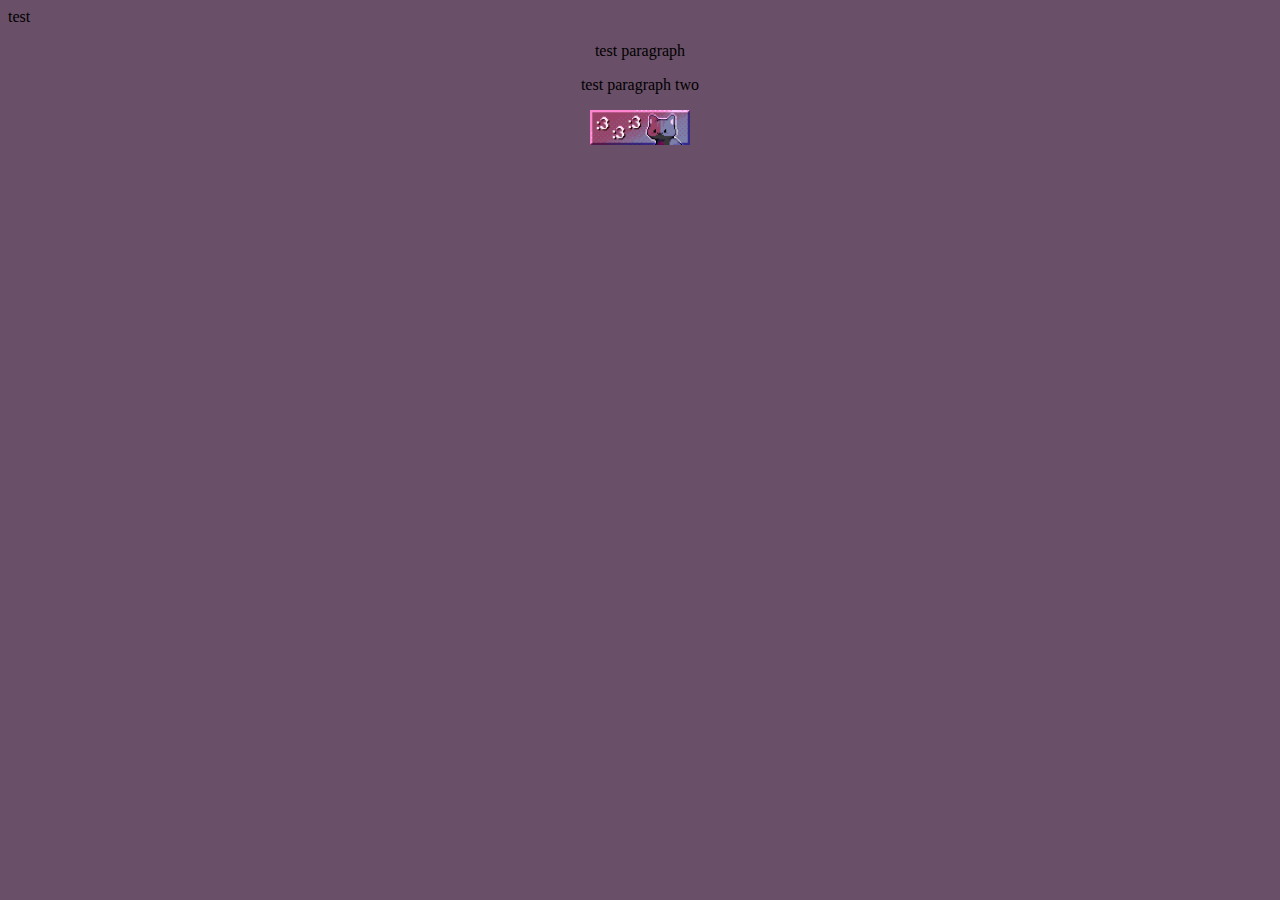
<file: about.html>
<!DOCTYPE html>
<html>
  <head>
    <meta charset="UTF-8">
    <meta name="viewport" content="width=device-width, initial-scale=1.0">
    <title>2y</title>
    <link rel="icon" type="image/x-icon" href="/img/assets/welcometomyhomepage!.gif">
    <link href="/css/main.css" rel="stylesheet" type="text/css" media="all">
    <style>
h1 {text-align: center;}
p {text-align: center;}
div {text-align: center;}
</style>
  </head>

   
<h> test </h>
<p> test paragraph </p>
<p> test paragraph two </p>


<div><img src="/img/assets/ms2ybutton.png" width="100" alt="ms2y.net" /></div>

  </body>
</html>
</file>
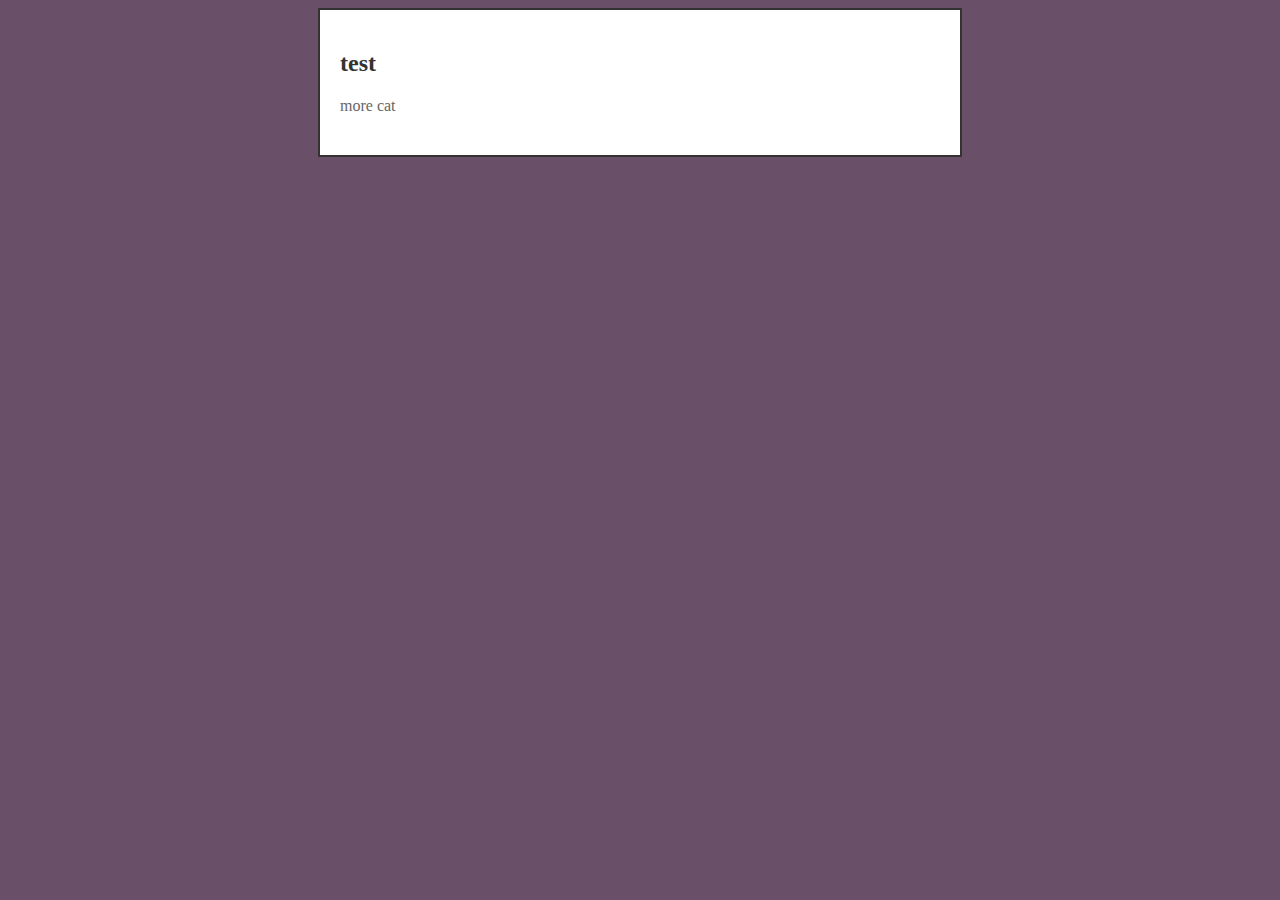
<file: testblog.html>
<!DOCTYPE html>
<html lang="en">
<head>
    <meta charset="UTF-8">
    <meta name="viewport" content="width=device-width, initial-scale=1.0">
    <title>2y</title>
    <link rel="icon" type="image/x-icon" href="/img/assets/welcometomyhomepage!.gif">
    <link href="/css/main.css" rel="stylesheet" type="text/css" media="all">
    <style>
        .post-container {
            background-color: #fff;
            border: 2px solid #333;
            padding: 20px;
            margin-bottom: 20px;
            max-width: 600px;
            margin-left: auto;
            margin-right: auto;
        }
        .post-title {
            font-size: 24px;
            font-weight: bold;
            color: #333;
            margin-bottom: 10px;
        }
        .post-content {
            font-size: 16px;
            line-height: 1.6;
            color: #666;
        }
    </style>
</head>
<body>

<div class="post-container">
    <h2 class="post-title">test</h2>
    <p class="post-content">
        more cat
    </p>
</div>

</body>
</html>
</file>
<file: css/main.css>
body {
  background-color: #694f67;
  font-family: Verdana;     

}
.center {
  display: block;
  margin-left: auto;
  margin-right: auto;
  width: 50%;
}

.test-page-container {
  background-color: #FFD700; /* backround */
  border: 2px solid #FFA500; /* border hopefully */
  padding: 20px;
  margin-bottom: 20px;
  max-width: 600px;
  margin-left: auto;
  margin-right: auto;
  font-size: 20px;
  text-align: center; 
  font-weight: bold;
}
</file>
